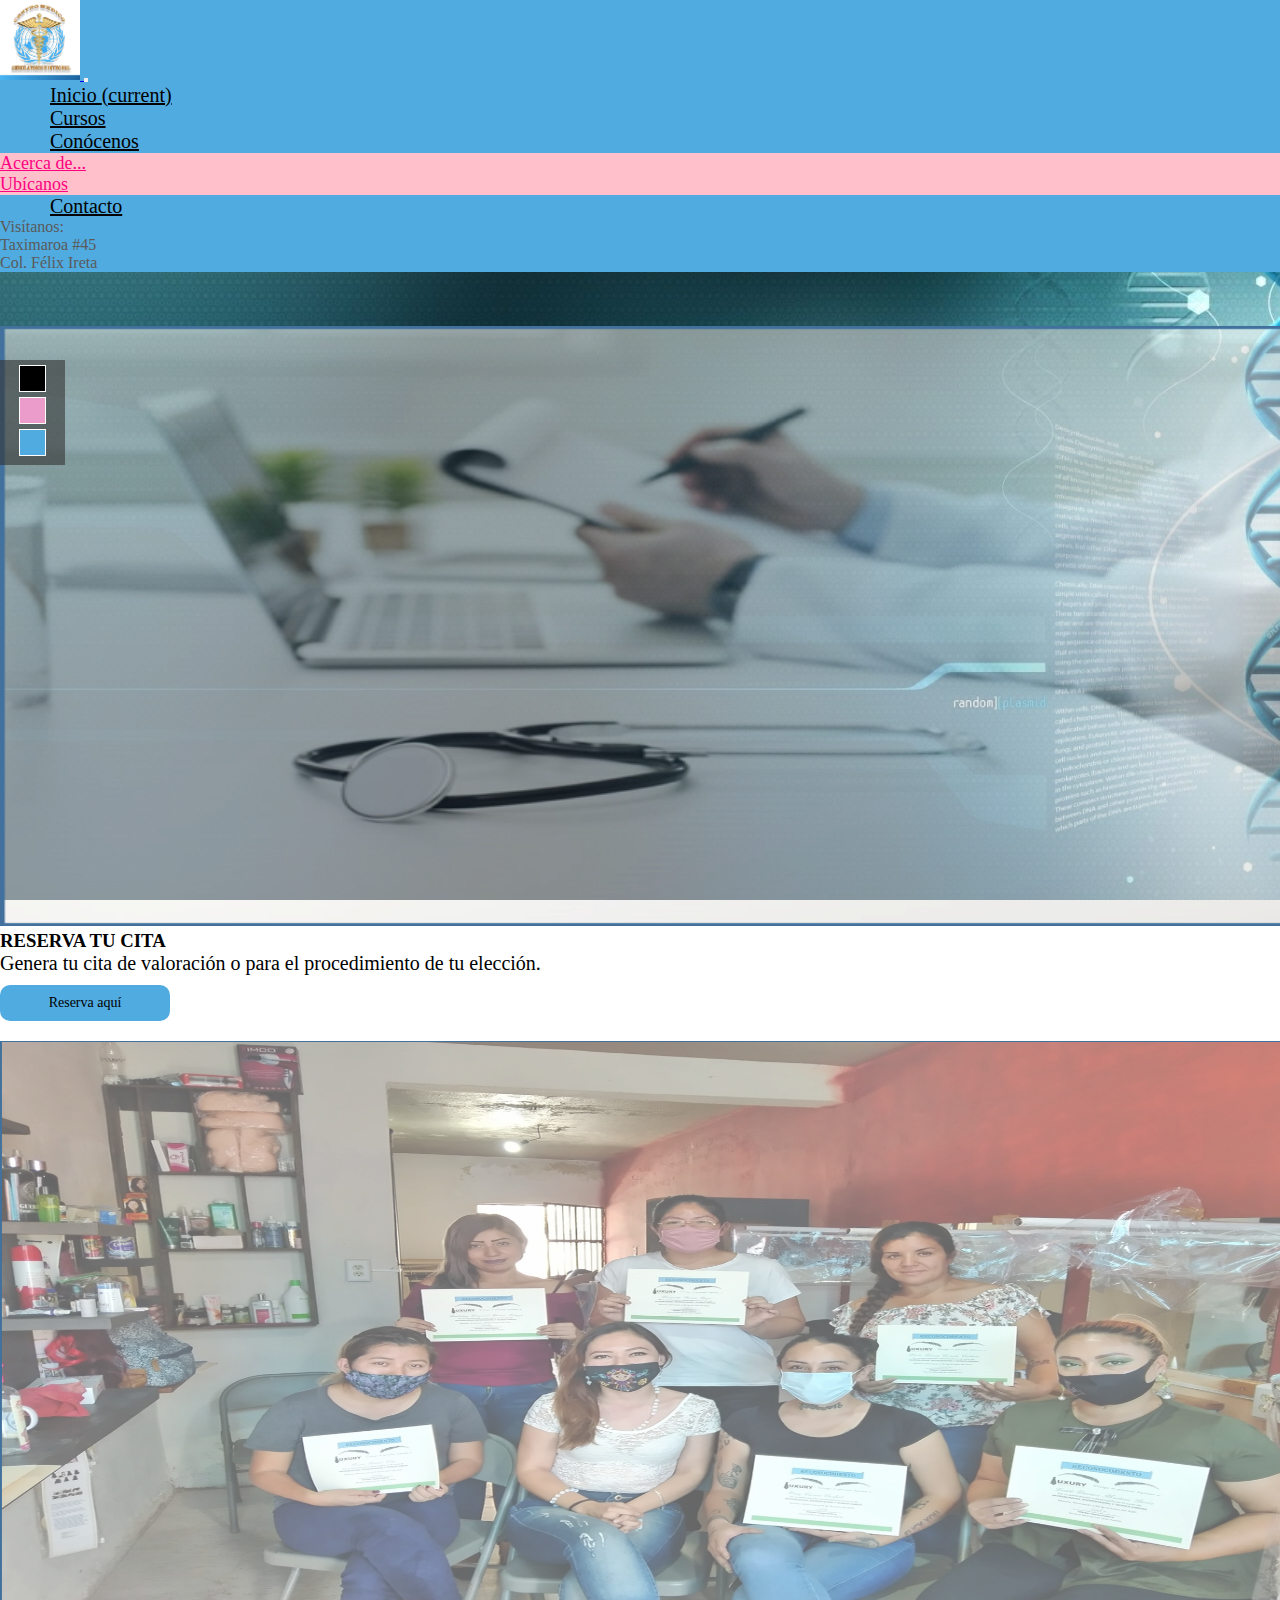
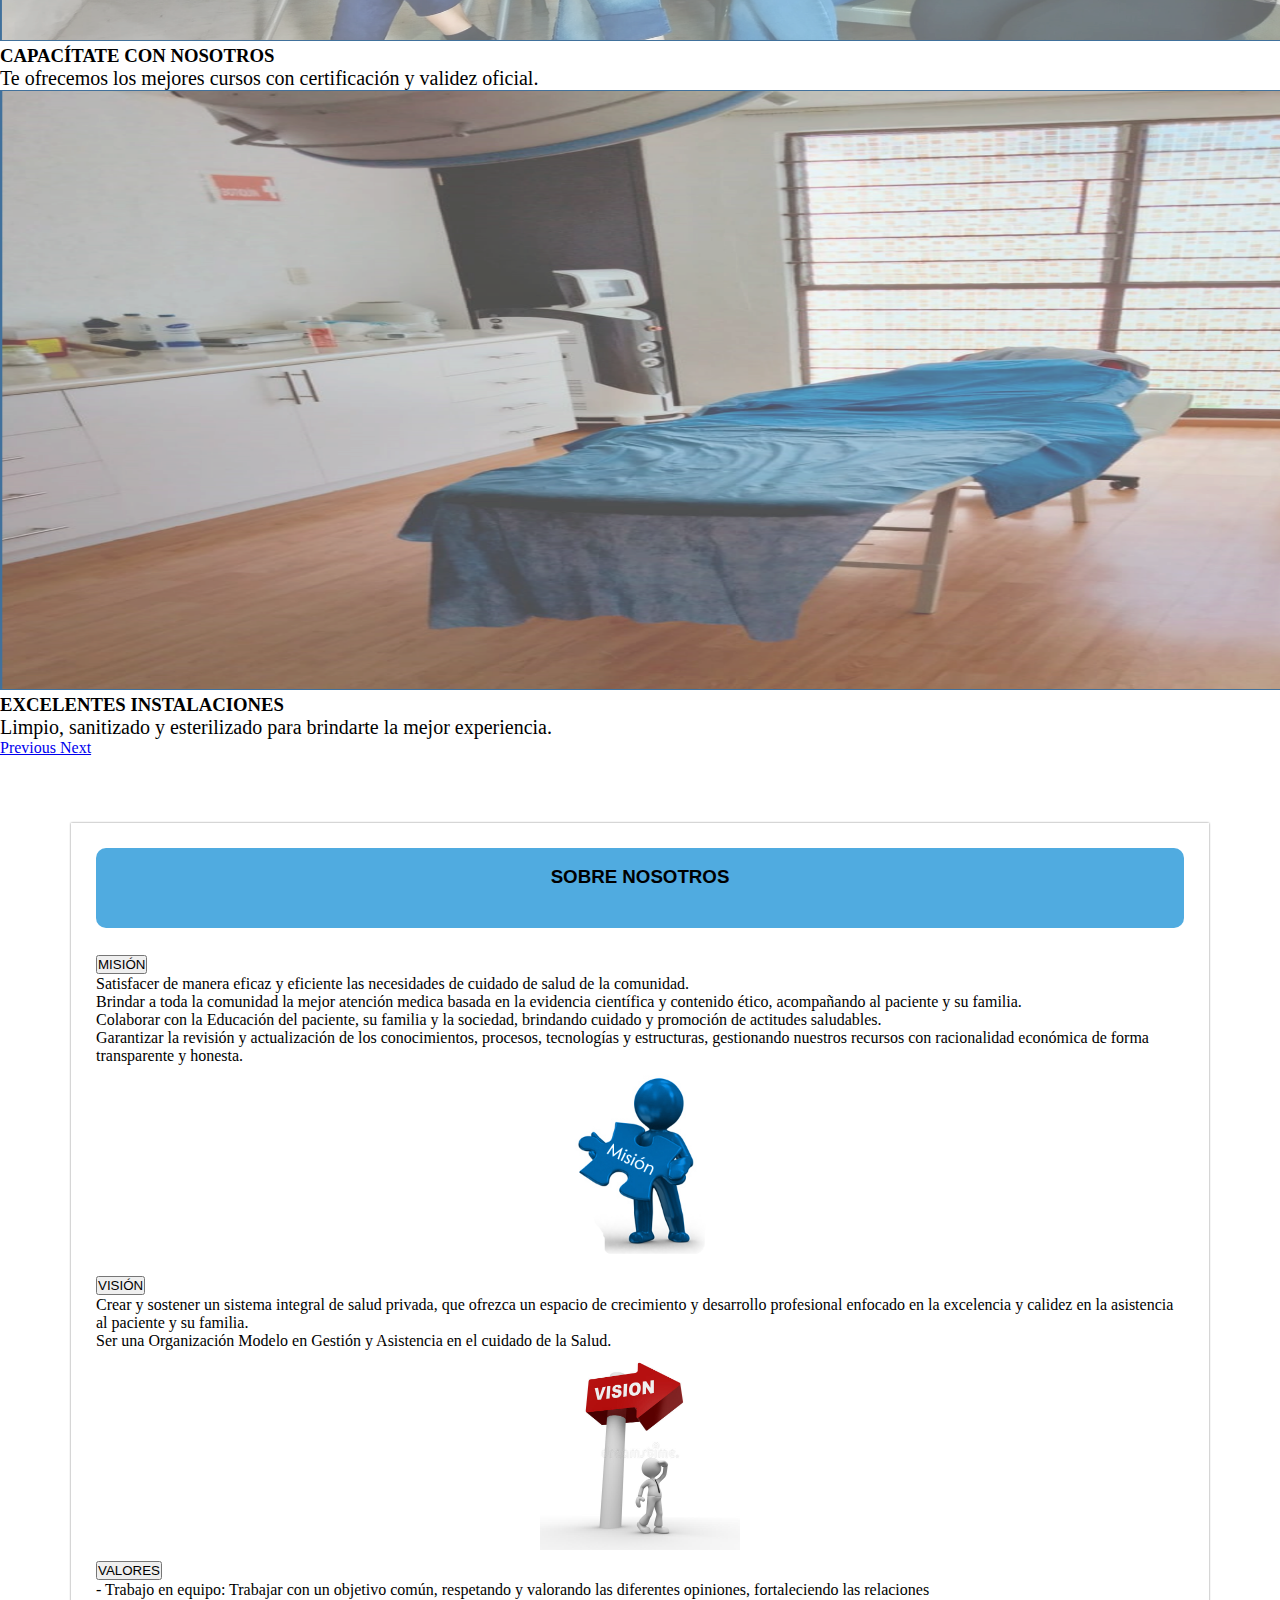
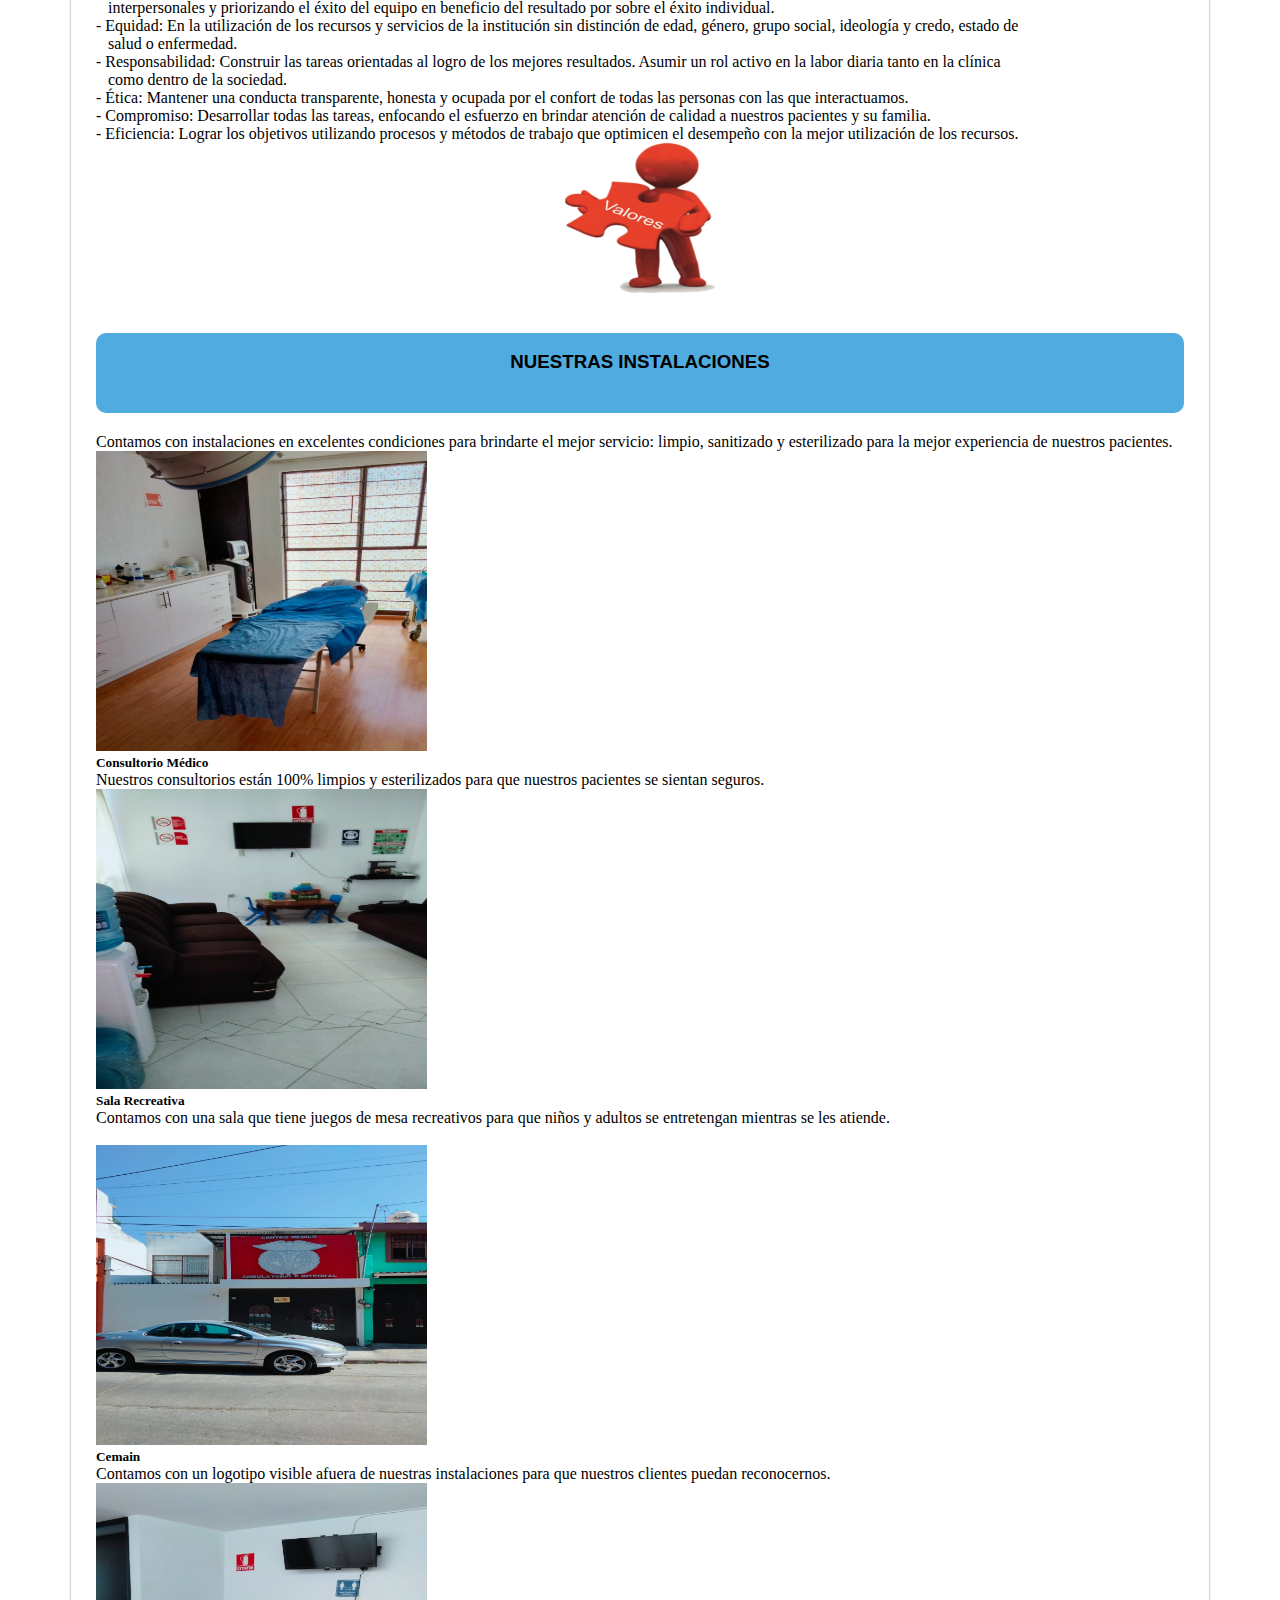
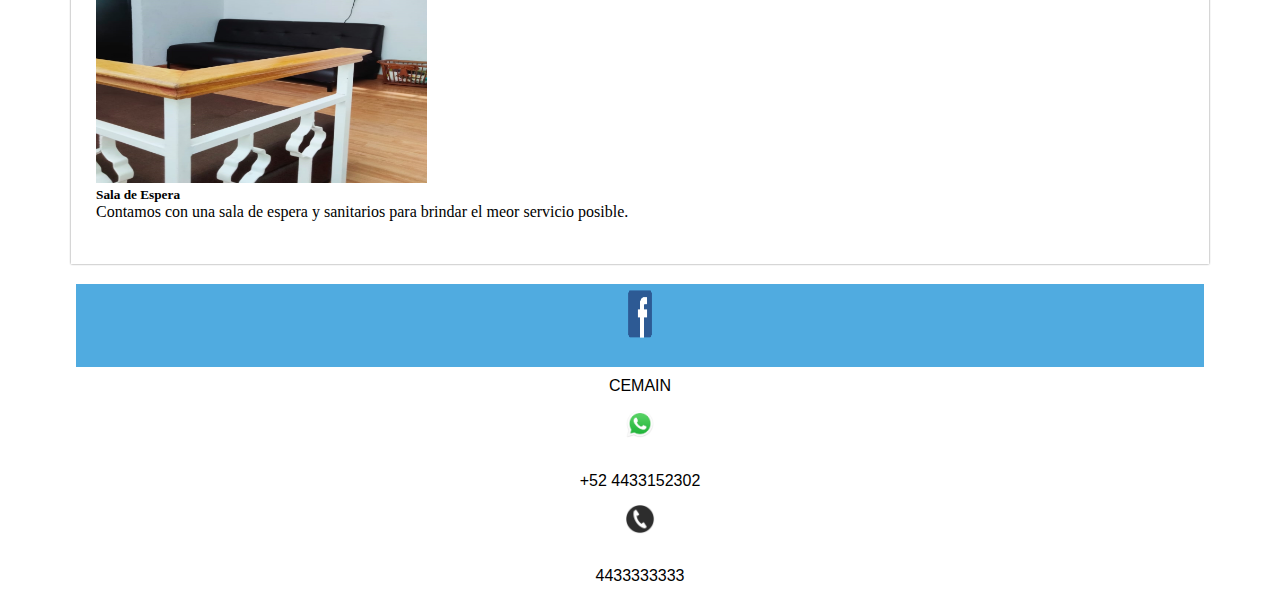
<file: acerca.html>
<!DOCTYPE html>
<html lang="en">

<head>
    <meta charset="UTF-8">
    <meta name="viewport" content="width=device-width, initial-scale=1.0">
    <!--AGREGUÉ-->
    <meta http-equiv="X-UA-Compatible" content="ie=edge">
    <meta name="description" content="Bienvenid@s">
    <meta name="theme-color" content="#000000">
    <meta name="MobileOptimized" content="width">
    <meta name="HandheldFriendly" content="true">
    <meta name="apple-mobile-web-app-capable" content="yes">
    <meta name="apple-mobile-web-app-status-bar-style" content="black-translucent">
    <!--FIN AGREGUÉ-->
    <title>CEMAIN</title>
    <link rel="stylesheet" href="./style.css">
    <link id="theme" rel="stylesheet" href="css/blue.css">
    <link rel="stylesheet" href="https://cdn.jsdelivr.net/bxslider/4.2.12/jquery.bxslider.css">
    <script src="https://ajax.googleapis.com/ajax/libs/jquery/3.1.1/jquery.min.js"></script>
    <script src="https://cdn.jsdelivr.net/bxslider/4.2.12/jquery.bxslider.min.js"></script>
    <!--AGREGUÉ-->
    <link rel="stylesheet" href="https://cdn.jsdelivr.net/npm/bootstrap@4.5.3/dist/css/bootstrap.min.css"
        integrity="sha384-TX8t27EcRE3e/ihU7zmQxVncDAy5uIKz4rEkgIXeMed4M0jlfIDPvg6uqKI2xXr2" crossorigin="anonymous">
    <link rel="shortcut icon" type="image/png" href="./img/logo.png">
    <link rel="apple-touch-icon" href="./logo.png">
    <link rel="apple-touch-startup-image" href="./logo.png">
    <link rel="manifest" href="./manifest.json">
    <link href="https://fonts.googleapis.com/css?family=Raleway:400,700" rel="stylesheet">
    <link href="https://use.fontawesome.com/releases/v5.0.7/css/all.css" rel="stylesheet">
    <!--FIN AGREGUÉ-->
</head>

<body>
    <!-- NAVBAR -->
    <div class="fixed-top" id="nav1">
        <nav class="navbar navbar-expand-md">
            <a class="navbar-brand" href="index.html">
                <img src="img/logo.png" width="80" height="80" class="d-inline-block align-top" alt="Logo CEMAIN">
            </a>
            <button class="navbar-toggler" type="button" data-toggle="collapse" data-target="#navbarSupportedContent"
                aria-controls="navbarSupportedContent" aria-expanded="false" aria-label="Toggle navigation">
                <span class="navbar-toggler-icon"></span>
            </button>
            <div class="collapse navbar-collapse" id="navbarSupportedContent">
                <ul class="navbar-nav m-auto">
                    <li class="nav-item active">
                        <a class="txt-menu" href="index.html">Inicio <span class="sr-only">(current)</span></a>
                    </li>
                    <li class="nav-item active">
                        <a class="txt-menu" href="cursos.html">Cursos</a>
                    </li>
                    <li class="nav-item dropdown active">
                        <a class="txt-menu dropdown-toggle" href="#" id="navbarDropdown" role="button"
                            data-toggle="dropdown" aria-haspopup="true" aria-expanded="false"> Conócenos</a>
                        <div class=" menu-desplegar dropdown-menu" aria-labelledby="navbarDropdown">
                            <a class="txt-menudesp dropdown-item" href="acerca.html">Acerca de...</a>
                            <div class="dropdown-divider"></div>
                            <a class="txt-menudesp dropdown-item" href="ubi.html">Ubícanos</a>
                        </div>
                    </li>
                    <li class="nav-item active">
                        <a class="txt-menu" href="contacto.php">Contacto</a>
                    </li>
                </ul>
                <span class="navbar-text text-center">
                    Visítanos: <br> Taximaroa #45 <br> Col. Félix Ireta
                </span>
            </div>
        </nav>
    </div>
    <!-- NAVBAR FIN -->
    <!-- CAROUSEL (SLIDER)-->
    <div id="carouselExampleCaptions" class="carousel slide" data-ride="carousel">
        <ol class="carousel-indicators">
            <li data-target="#carouselExampleCaptions" data-slide-to="0" class="active"></li>
            <li data-target="#carouselExampleCaptions" data-slide-to="1"></li>
            <li data-target="#carouselExampleCaptions" data-slide-to="2"></li>
        </ol>
        <div class="carousel-inner">
            <div class="carousel-item active">
                <img src="img/rescita.png" width="1400" height="600" alt="Prueba Diagnóstica PCR">
                <div class="carousel-caption d-none d-md-block">
                    <h3 class="txt-carousel">RESERVA TU CITA</h5>
                        <p class="txt-carousel2">Genera tu cita de valoración o para el procedimiento de tu elección.
                        </p>
                        <a href="contacto.php" class="button-more">Reserva aquí</a>
                </div>
            </div>
            <div class="carousel-item">
                <img src="img/curs_car.png" width="1400" height="600" alt="Antígeno de SARS-CoV-2">
                <div class="carousel-caption d-none d-md-block">
                    <h3 class="txt-carousel">CAPACÍTATE CON NOSOTROS</h3>
                    <p class="txt-carousel2">Te ofrecemos los mejores cursos con certificación y validez oficial.
                    </p>
                </div>
            </div>
            <div class="carousel-item">
                <img src="img/inst_carr.png" width="1400" height="600" alt="Anticuerpos SARS-CoV-2">
                <div class="carousel-caption d-none d-md-block">
                    <h3 class="txt-carousel">EXCELENTES INSTALACIONES</h3>
                    <p class="txt-carousel2">Limpio, sanitizado y esterilizado para brindarte la mejor experiencia.
                    </p>
                </div>
            </div>
        </div>
        <a class="carousel-control-prev" href="#carouselExampleCaptions" role="button" data-slide="prev">
            <span class="carousel-control-prev-icon" aria-hidden="true"></span>
            <span class="sr-only">Previous</span>
        </a>
        <a class="carousel-control-next" href="#carouselExampleCaptions" role="button" data-slide="next">
            <span class="carousel-control-next-icon" aria-hidden="true"></span>
            <span class="sr-only">Next</span>
        </a>
    </div>
    <!-- CAROUSEL (SLIDER) FIN -->
    <br><br>
    <!-- RECUADRO COLORES -->
    <div id="selector-theme">
        <div id="to-green"></div>
        <div id="to-red"></div>
        <div id="to-blue"></div>
    </div>
    <!-- RECUADRO COLORES FIN-->
    <!-- Contenido -->
    <section id="global">
        <header>
            <div class="clearfix">
            </div>
            <nav id="menu">
                <br>
                <h3> SOBRE NOSOTROS </h3>
            </nav>
        </header>

        <div class="container">
            <div class="class row">
                <div class="class col-md-12">
                    <div class="accordion" id="accordionExample">
                        <div class="card">
                            <div class="card-header" id="headingOne">
                                <h2 class="mb-0">
                                    <button class="btn btn-link btn-block text-left" type="button"
                                        data-toggle="collapse" data-target="#collapseOne" aria-expanded="true"
                                        aria-controls="collapseOne">
                                        MISIÓN
                                    </button>
                                </h2>
                            </div>
                            <div id="collapseOne" class="collapse show" aria-labelledby="headingOne"
                                data-parent="#accordionExample">
                                <div class="card-body text-justify">
                                    Satisfacer de manera eficaz y eficiente las necesidades de cuidado de salud de
                                    la comunidad.
                                    <br>Brindar a toda la comunidad la mejor atención medica basada en la evidencia
                                    científica y contenido ético, acompañando al paciente y su familia.
                                    <br>Colaborar con la Educación del paciente, su familia y la sociedad, brindando
                                    cuidado y promoción de actitudes saludables.
                                    <br>Garantizar la revisión y actualización de los conocimientos, procesos,
                                    tecnologías y estructuras, gestionando nuestros recursos con racionalidad económica
                                    de forma transparente y honesta.
                                    <br>
                                    <div align="center"><img src="img/mision1.png" height="200" width="200"></div>
                                </div>
                            </div>
                        </div>

                        <div class="card">
                            <div class="card-header" id="headingTwo">
                                <h2 class="mb-0">
                                    <button class="btn btn-link btn-block text-left collapsed" type="button"
                                        data-toggle="collapse" data-target="#collapseTwo" aria-expanded="false"
                                        aria-controls="collapseTwo">
                                        VISIÓN
                                    </button>
                                </h2>
                            </div>
                            <div id="collapseTwo" class="collapse" aria-labelledby="headingTwo"
                                data-parent="#accordionExample">
                                <div class="card-body text-justify">
                                    Crear y sostener un sistema integral de salud privada, que ofrezca un espacio de
                                    crecimiento y desarrollo profesional enfocado en la excelencia y calidez en la
                                    asistencia al paciente y su familia.
                                    <br>Ser una Organización Modelo en Gestión y Asistencia en el cuidado de la Salud.
                                    <br>
                                    <div align="center"><img src="img/vision1.jpg" height="200" width="200"></div>
                                </div>
                            </div>
                        </div>

                        <div class=" card">
                            <div class="card-header" id="headingThree">
                                <h2 class="mb-0">
                                    <button class="btn btn-link btn-block text-left collapsed" type="button"
                                        data-toggle="collapse" data-target="#collapseThree" aria-expanded="false"
                                        aria-controls="collapseTwo">
                                        VALORES
                                    </button>
                                </h2>
                            </div>
                            <div id="collapseThree" class="collapse" aria-labelledby="headingThree"
                                data-parent="#accordionExample">
                                <div class="card-body text-justify">
                                    - Trabajo en equipo: Trabajar con un objetivo común, respetando y valorando las
                                    diferentes opiniones, fortaleciendo las relaciones
                                    <br>&nbsp&nbsp interpersonales y priorizando el
                                    éxito del equipo en beneficio del resultado por sobre el éxito individual.
                                    <br>- Equidad: En la utilización de los recursos y servicios de la institución
                                    sin distinción de edad, género, grupo social, ideología y credo, estado de
                                    <br>&nbsp&nbsp salud o enfermedad.
                                    <br>- Responsabilidad: Construir las tareas orientadas al logro de los mejores
                                    resultados. Asumir un rol activo en la labor diaria tanto en la clínica
                                    <br>&nbsp&nbsp como dentro de la sociedad.
                                    <br>- Ética: Mantener una conducta transparente, honesta y ocupada por el confort de
                                    todas las personas con las que interactuamos.
                                    <br>- Compromiso: Desarrollar todas las tareas, enfocando el esfuerzo en
                                    brindar atención de calidad a nuestros pacientes y su familia.
                                    <br>- Eficiencia: Lograr los objetivos utilizando procesos y métodos de
                                    trabajo que optimicen el desempeño con la mejor utilización de los recursos.
                                    <br>
                                    <div align="center"><img src="img/valores1.png" height="150" width="150"></div>
                                </div>
                            </div>
                        </div>
                    </div>
                </div>
            </div>
        </div>
        <br><br>
        <header>
            <div class="clearfix">
            </div>
            <nav id="menu">
                <br>
                <h3> NUESTRAS INSTALACIONES </h3>
            </nav>
        </header>
        <section class="container my-4">
            <p class=" lead text-center my-4"> Contamos con instalaciones en excelentes condiciones para brindarte el
                mejor servicio: limpio, sanitizado y esterilizado para la mejor experiencia de nuestros pacientes.</p>
            <!-- CARDS (Sigue siendo dentro de Seccion 1) -->
            <div class="row">
                <div class="col-md-6">
                    <div class="card">
                        <img src="img/inst_1.jpeg" class="card-img-top" alt="Fototerapia" height="300">
                        <div class="card-body">
                            <h5 class="card-title">Consultorio Médico</h5>
                            <p class="card-text text-justify">Nuestros consultorios están 100% limpios y esterilizados
                                para que nuestros pacientes se sientan seguros.</p>
                        </div>
                    </div>
                </div>

                <div class="col-md-6">
                    <div class="card">
                        <img src="img/inst_2.jpeg" class="card-img-top" alt="Pestañas" height="300">
                        <div class="card-body">
                            <h5 class="card-title">Sala Recreativa</h5>
                            <p class="card-text text-justify"> Contamos con una sala que tiene juegos de mesa
                                recreativos para que niños y adultos se entretengan mientras se les atiende.</p>
                        </div>
                    </div>
                </div>
            </div>
            <br>
            <!-- CARDS FIN -->
            <!-- CARDS 2 -->
            <div class="row">
                <div class="col-md-6">
                    <div class="card">
                        <img src="img/inst_3.jpeg" class="card-img-top" alt="Lipopapada" height="300">
                        <div class="card-body">
                            <h5 class="card-title">Cemain</h5>
                            <p class="card-text text-justify">Contamos con un logotipo visible afuera de nuestras
                                instalaciones para que nuestros clientes puedan reconocernos.</p>
                        </div>
                    </div>
                </div>

                <div class="col-md-6">
                    <div class="card">
                        <img src="img/inst_4.jpeg" class="card-img-top" alt="Rinoplastía" height="300">
                        <div class="card-body">
                            <h5 class="card-title">Sala de Espera</h5>
                            <p class="card-text text-justify">Contamos con una sala de espera y sanitarios para brindar
                                el meor servicio posible.</p>
                        </div>
                    </div>
                </div>
            </div>
            <br>
            <!-- CARDS FIN -->
        </section>
        <!-- SECCION 1 FIN -->
    </section>

    <footer>
        <div class="row">
            <div class="col-md-4 mt-0">
                <img src="img\face.png" class="img-fluid rounded" width="60" height="60" alt="Facebook">
                <p class="mt-0">CEMAIN</p>
            </div>
            <div class="col-md-4 mt-0">
                <img src="img\whats.png" class="img-fluid rounded" width="30" height="30" alt="Whatsapp">
                <p class="mt-0">+52 4433152302</p>
            </div>
            <div class="col-md-4 mt-0">
                <img src="img\tel.png" class="img-fluid rounded" width="30" height="30" alt="Teléfono">
                <p class="mt-0">4433333333</p>
            </div>
        </div>
    </footer>

    <script type="text/javascript" src="js/main.js"></script>
    <!--AGREGUÉ-->
    <script src="https://code.jquery.com/jquery-3.5.1.slim.min.js"
        integrity="sha384-DfXdz2htPH0lsSSs5nCTpuj/zy4C+OGpamoFVy38MVBnE+IbbVYUew+OrCXaRkfj"
        crossorigin="anonymous"></script>
    <script src="https://cdn.jsdelivr.net/npm/bootstrap@4.5.3/dist/js/bootstrap.bundle.min.js"
        integrity="sha384-ho+j7jyWK8fNQe+A12Hb8AhRq26LrZ/JpcUGGOn+Y7RsweNrtN/tE3MoK7ZeZDyx"
        crossorigin="anonymous"></script>
    <script src="./script.js"></script>
    <!--FIN AGREGUÉ-->
</body>

</html>
</file>
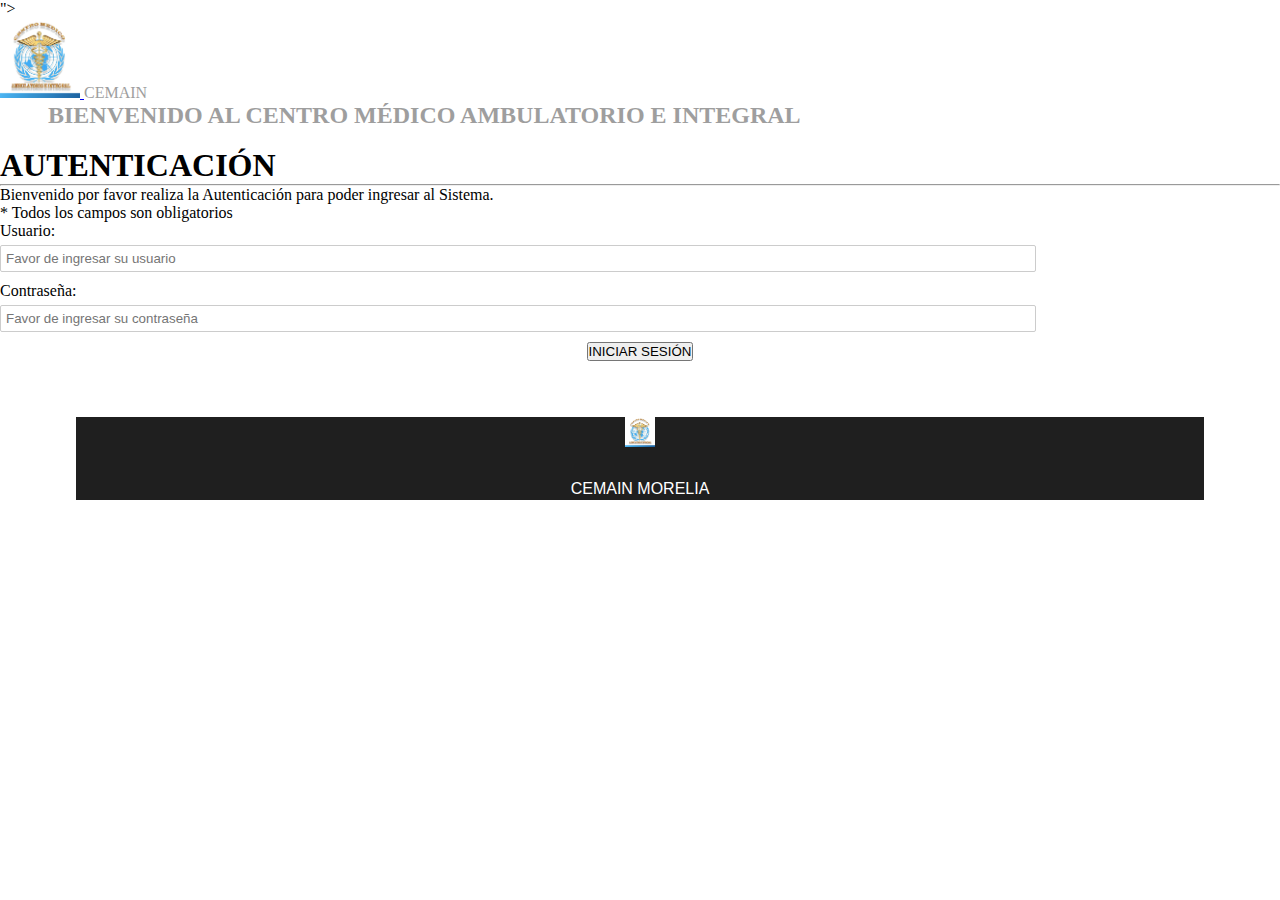
<file: admin.html>
<!DOCTYPE html>
<html lang="es">

<head>
    <!-- Required meta tags -->
    <meta charset="UTF-8">
    <meta name="viewport" content="width=device-width, initial-scale=1, shrink-to-fit=no">
    <!-- Bootstrap CSS -->
    <link rel="stylesheet" href="https://cdn.jsdelivr.net/npm/bootstrap@4.5.3/dist/css/bootstrap.min.css"
        integrity="sha384-TX8t27EcRE3e/ihU7zmQxVncDAy5uIKz4rEkgIXeMed4M0jlfIDPvg6uqKI2xXr2" crossorigin="anonymous">
    <link rel="stylesheet" href="https://cdn.jsdelivr.net/bxslider/4.2.12/jquery.bxslider.css">
    <script src="https://ajax.googleapis.com/ajax/libs/jquery/3.1.1/jquery.min.js"></script>
    <script src="https://cdn.jsdelivr.net/bxslider/4.2.12/jquery.bxslider.min.js"></script>
    <title>Inicio Sesión</title>
    <link rel="stylesheet" href="./style.css">">
</head>

<body>
    <!-- NAVBAR -->
    <div class="fixed-top bg-dark">
        <nav class="navbar navbar-expand-md">
            <a class="navbar-brand" href="index.html">
                <img src="img/logo.png" width="80" height="80" class="d-inline-block align-top" alt="Logo CEMAIN">
            </a>
            <span class="navbar-text text-info ml-0">CEMAIN</span>
            <h2 class="navbar-text text-white text-center ml-5">
                &nbsp &nbsp &nbsp &nbsp BIENVENIDO AL CENTRO MÉDICO AMBULATORIO E INTEGRAL</h2>
        </nav>
    </div>
    <br>
    <!-- NAVBAR FIN -->
    <section class="container mt-5 py-5 my-4">
        <div class="container ">
            <div class="row">
                <div class="col-md-12 mt-5 bg-dark item-center">
                    <h1 class="text-info text-center">AUTENTICACIÓN</h1>
                    <hr class="bg-info">
                    <p class="pb-0 mb-0 text-justify text-info text-center">Bienvenido por favor realiza la
                        Autenticación para poder ingresar al Sistema.</p>
                    <p class="text-danger small mt-0 pt-0 text-white text-center">* Todos los campos son obligatorios
                    </p>

                    <form action="validar.php" method="POST">
                        <div class="row form-group text-center">
                            <label for="usuario" class="col-form-label col-md-3 ml-5 text-info"> Usuario: </label>
                            <div class="col-md-7">
                                <input type="text" placeholder="Favor de ingresar su usuario" name="usuario"
                                    id="usuario" class="form-control" required>
                            </div>
                        </div>
                        <div class="row form-group text-center">
                            <label for="password" class="col-form-label col-md-3 ml-5 text-info"> Contraseña: </label>
                            <div class="col-md-7">
                                <input type="password" placeholder="Favor de ingresar su contraseña" name="password"
                                    id="password" class="form-control" required>
                            </div>
                        </div>
                        <div style="text-align: center;">
                            <button type="submit" class="btn btn-info">INICIAR SESIÓN</button>
                        </div>
                        <br><br>
                    </form>
                </div>
            </div>
        </div>
    </section>

    <!-- FOOTER -->
    <footer class=" text-white text-center bg-dark">
        <div class="row">
            <div class="col-md-12 mt-0">
                <img src="img\logo.png" class="img-fluid rounded" width="30" height="30" alt="Facebook">
                <p class="mt-0">CEMAIN MORELIA</p>
            </div>
        </div>
    </footer>
    <!-- FOOTER FIN -->

    <script type="text/javascript" src="js/main.js"></script>

</body>

</html>
</file>
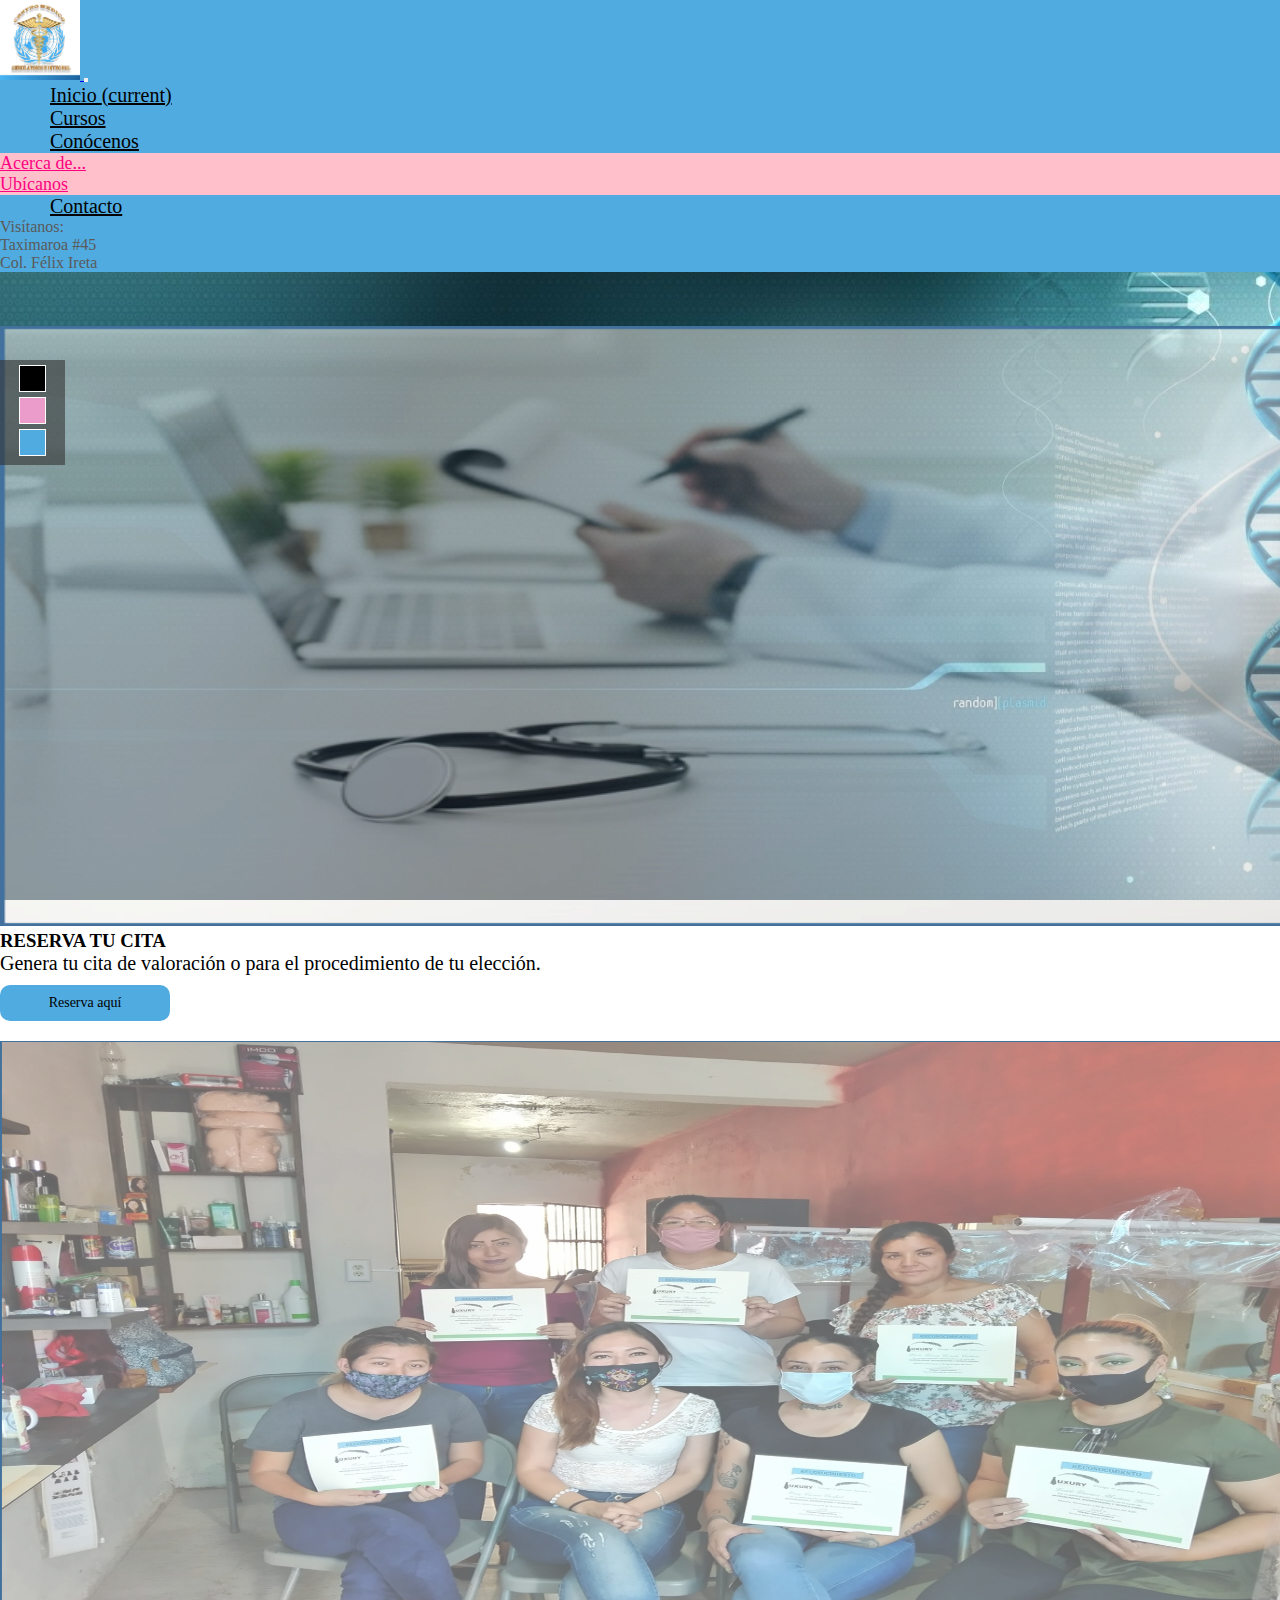
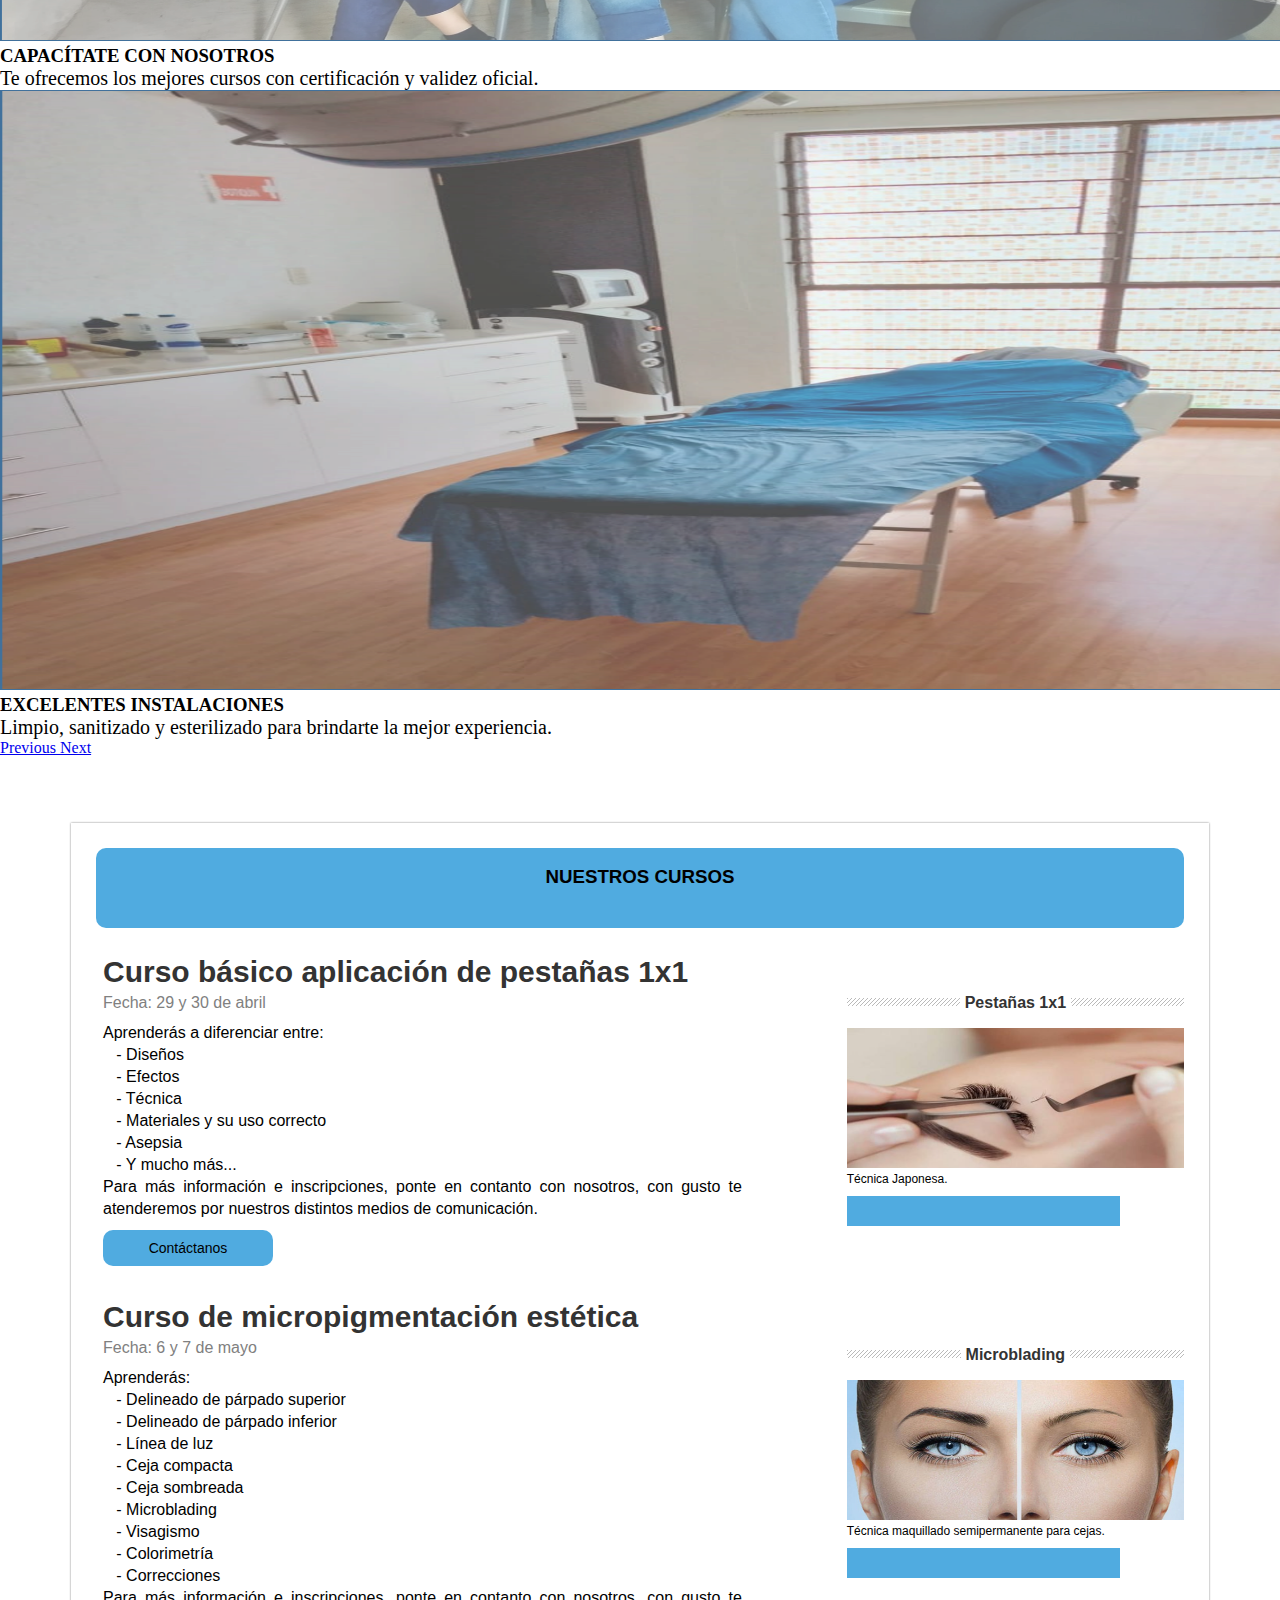
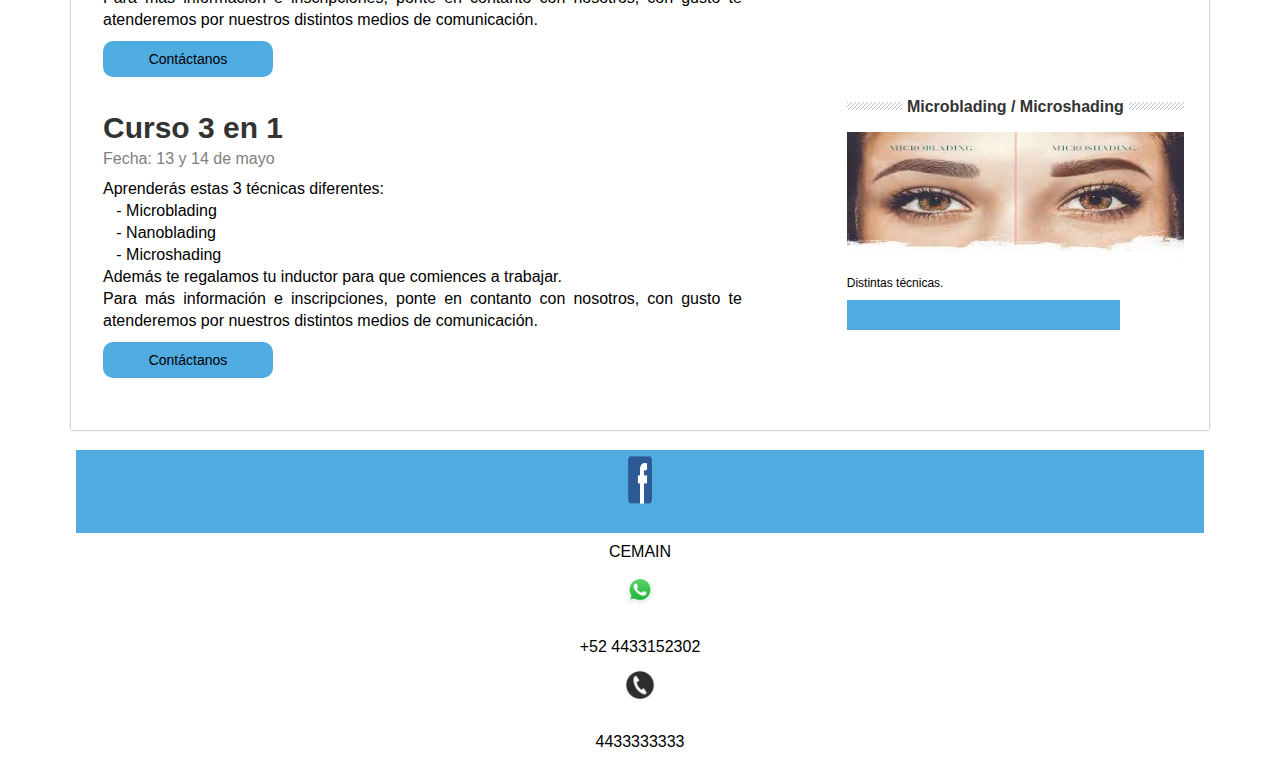
<file: cursos.html>
<!DOCTYPE html>
<html lang="en">

<head>
    <meta charset="UTF-8">
    <meta name="viewport" content="width=device-width, initial-scale=1.0">
    <!--AGREGUÉ-->
    <meta http-equiv="X-UA-Compatible" content="ie=edge">
    <meta name="description" content="Bienvenid@s">
    <meta name="theme-color" content="#000000">
    <meta name="MobileOptimized" content="width">
    <meta name="HandheldFriendly" content="true">
    <meta name="apple-mobile-web-app-capable" content="yes">
    <meta name="apple-mobile-web-app-status-bar-style" content="black-translucent">
    <!--FIN AGREGUÉ-->
    <title>CEMAIN</title>
    <link rel="stylesheet" href="./style.css">
    <link id="theme" rel="stylesheet" href="css/blue.css">
    <link rel="stylesheet" href="https://cdn.jsdelivr.net/bxslider/4.2.12/jquery.bxslider.css">
    <script src="https://ajax.googleapis.com/ajax/libs/jquery/3.1.1/jquery.min.js"></script>
    <script src="https://cdn.jsdelivr.net/bxslider/4.2.12/jquery.bxslider.min.js"></script>
    <!--AGREGUÉ-->
    <link rel="stylesheet" href="https://cdn.jsdelivr.net/npm/bootstrap@4.5.3/dist/css/bootstrap.min.css"
        integrity="sha384-TX8t27EcRE3e/ihU7zmQxVncDAy5uIKz4rEkgIXeMed4M0jlfIDPvg6uqKI2xXr2" crossorigin="anonymous">
    <link rel="shortcut icon" type="image/png" href="./img/logo.png">
    <link rel="apple-touch-icon" href="./logo.png">
    <link rel="apple-touch-startup-image" href="./logo.png">
    <link rel="manifest" href="./manifest.json">
    <link href="https://fonts.googleapis.com/css?family=Raleway:400,700" rel="stylesheet">
    <link href="https://use.fontawesome.com/releases/v5.0.7/css/all.css" rel="stylesheet">
    <!--FIN AGREGUÉ-->
</head>

<body>
    <!-- NAVBAR -->
    <div class="fixed-top" id="nav1">
        <nav class="navbar navbar-expand-md">
            <a class="navbar-brand" href="index.html">
                <img src="img/logo.png" width="80" height="80" class="d-inline-block align-top" alt="Logo CEMAIN">
            </a>
            <button class="navbar-toggler" type="button" data-toggle="collapse" data-target="#navbarSupportedContent"
                aria-controls="navbarSupportedContent" aria-expanded="false" aria-label="Toggle navigation">
                <span class="navbar-toggler-icon"></span>
            </button>
            <div class="collapse navbar-collapse" id="navbarSupportedContent">
                <ul class="navbar-nav m-auto">
                    <li class="nav-item active">
                        <a class="txt-menu" href="index.html">Inicio <span class="sr-only">(current)</span></a>
                    </li>
                    <li class="nav-item active">
                        <a class="txt-menu" href="cursos.html">Cursos</a>
                    </li>
                    <li class="nav-item dropdown active">
                        <a class="txt-menu dropdown-toggle" href="#" id="navbarDropdown" role="button"
                            data-toggle="dropdown" aria-haspopup="true" aria-expanded="false"> Conócenos</a>
                        <div class=" menu-desplegar dropdown-menu" aria-labelledby="navbarDropdown">
                            <a class="txt-menudesp dropdown-item" href="acerca.html">Acerca de...</a>
                            <div class="dropdown-divider"></div>
                            <a class="txt-menudesp dropdown-item" href="ubi.html">Ubícanos</a>
                        </div>
                    </li>
                    <li class="nav-item active">
                        <a class="txt-menu" href="contacto.php">Contacto</a>
                    </li>
                </ul>
                <span class="navbar-text text-center">
                    Visítanos: <br> Taximaroa #45 <br> Col. Félix Ireta
                </span>
            </div>
        </nav>
    </div>
    <!-- NAVBAR FIN -->
    <!-- CAROUSEL (SLIDER)-->
    <div id="carouselExampleCaptions" class="carousel slide" data-ride="carousel">
        <ol class="carousel-indicators">
            <li data-target="#carouselExampleCaptions" data-slide-to="0" class="active"></li>
            <li data-target="#carouselExampleCaptions" data-slide-to="1"></li>
            <li data-target="#carouselExampleCaptions" data-slide-to="2"></li>
        </ol>
        <div class="carousel-inner">
            <div class="carousel-item active">
                <img src="img/rescita.png" width="1400" height="600" alt="Prueba Diagnóstica PCR">
                <div class="carousel-caption d-none d-md-block">
                    <h3 class="txt-carousel">RESERVA TU CITA</h5>
                        <p class="txt-carousel2">Genera tu cita de valoración o para el procedimiento de tu elección.
                        </p>
                        <a href="contacto.php" class="button-more">Reserva aquí</a>
                </div>
            </div>
            <div class="carousel-item">
                <img src="img/curs_car.png" width="1400" height="600" alt="Antígeno de SARS-CoV-2">
                <div class="carousel-caption d-none d-md-block">
                    <h3 class="txt-carousel">CAPACÍTATE CON NOSOTROS</h3>
                    <p class="txt-carousel2">Te ofrecemos los mejores cursos con certificación y validez oficial.
                    </p>
                </div>
            </div>
            <div class="carousel-item">
                <img src="img/inst_carr.png" width="1400" height="600" alt="Anticuerpos SARS-CoV-2">
                <div class="carousel-caption d-none d-md-block">
                    <h3 class="txt-carousel">EXCELENTES INSTALACIONES</h3>
                    <p class="txt-carousel2">Limpio, sanitizado y esterilizado para brindarte la mejor experiencia.
                    </p>
                </div>
            </div>
        </div>
        <a class="carousel-control-prev" href="#carouselExampleCaptions" role="button" data-slide="prev">
            <span class="carousel-control-prev-icon" aria-hidden="true"></span>
            <span class="sr-only">Previous</span>
        </a>
        <a class="carousel-control-next" href="#carouselExampleCaptions" role="button" data-slide="next">
            <span class="carousel-control-next-icon" aria-hidden="true"></span>
            <span class="sr-only">Next</span>
        </a>
    </div>
    <!-- CAROUSEL (SLIDER) FIN -->
    <br><br>
    <!-- RECUADRO COLORES -->
    <div id="selector-theme">
        <div id="to-green"></div>
        <div id="to-red"></div>
        <div id="to-blue"></div>
    </div>
    <!-- RECUADRO COLORES FIN-->
    <!-- Contenido -->
    <section id="global">
        <header>
            <div class="clearfix">
            </div>
            <nav id="menu">
                <br>
                <h3> NUESTROS CURSOS </h3>
            </nav>
        </header>
        <section id="contenido">
            <div id="posts">
                <article class="post">
                    <h2>Curso básico aplicación de pestañas 1x1</h2>
                    <span class="date">Fecha: 29 y 30 de abril </span>
                    <p>Aprenderás a diferenciar entre:
                        <br> &nbsp;&nbsp; - Diseños
                        <br> &nbsp;&nbsp; - Efectos
                        <br> &nbsp;&nbsp; - Técnica
                        <br> &nbsp;&nbsp; - Materiales y su uso correcto
                        <br> &nbsp;&nbsp; - Asepsia
                        <br> &nbsp;&nbsp; - Y mucho más...
                        <br> Para más información e inscripciones, ponte en contanto con nosotros, con gusto te
                        atenderemos por nuestros distintos medios de comunicación.
                    </p>
                    <a href="contacto.php" class="button-more">Contáctanos</a>
                </article>

                <article class="post">
                    <h2>Curso de micropigmentación estética</h2>
                    <span class="date">Fecha: 6 y 7 de mayo</span>
                    <p>Aprenderás:
                        <br> &nbsp;&nbsp; - Delineado de párpado superior
                        <br> &nbsp;&nbsp; - Delineado de párpado inferior
                        <br> &nbsp;&nbsp; - Línea de luz
                        <br> &nbsp;&nbsp; - Ceja compacta
                        <br> &nbsp;&nbsp; - Ceja sombreada
                        <br> &nbsp;&nbsp; - Microblading
                        <br> &nbsp;&nbsp; - Visagismo
                        <br> &nbsp;&nbsp; - Colorimetría
                        <br> &nbsp;&nbsp; - Correcciones
                        <br> Para más información e inscripciones, ponte en contanto con nosotros, con gusto te
                        atenderemos por nuestros distintos medios de comunicación.
                    </p>
                    <a href="contacto.php" class="button-more">Contáctanos</a>
                </article>

                <article class="post">
                    <h2>Curso 3 en 1</h2>
                    <span class="date">Fecha: 13 y 14 de mayo</span>
                    <p>Aprenderás estas 3 técnicas diferentes:
                        <br> &nbsp;&nbsp; - Microblading
                        <br> &nbsp;&nbsp; - Nanoblading
                        <br> &nbsp;&nbsp; - Microshading
                        <br> Además te regalamos tu inductor para que comiences a trabajar.
                        <br> Para más información e inscripciones, ponte en contanto con nosotros, con gusto te
                        atenderemos por nuestros distintos medios de comunicación.
                    </p>
                    <a href="contacto.php" class="button-more">Contáctanos</a>
                </article>
            </div>

            <aside id="sidebar">
                <div id="about">
                    <h4> <span>Pestañas 1x1</h4></span>
                    <img src="img/pest.PNG" alt="" height="140">
                    <p>Técnica Japonesa.</p>
                </div>
                <div id="login" class="dom"></div>

                <div id="about">
                    <br><br><br>
                    <h4> <span>Microblading</h4></span>
                    <img src="img/microb.jpg" alt="" height="140">
                    <p>Técnica maquillado semipermanente para cejas.</p>
                </div>

                <div id="login" class="dom"></div>
                <div id="about">
                    <br><br><br>
                    <h4> <span>Microblading / Microshading</h4></span>
                    <img src="img/micro.jpg" alt="" height="140">
                    <p>Distintas técnicas.</p>
                </div>

                <div id="login" class="dom"></div>
            </aside>

            <div class="clearfix"></div>
        </section>
    </section>

    <footer>
        <div class="row">
            <div class="col-md-4 mt-0">
                <img src="img\face.png" class="img-fluid rounded" width="60" height="60" alt="Facebook">
                <p class="mt-0">CEMAIN</p>
            </div>
            <div class="col-md-4 mt-0">
                <img src="img\whats.png" class="img-fluid rounded" width="30" height="30" alt="Whatsapp">
                <p class="mt-0">+52 4433152302</p>
            </div>
            <div class="col-md-4 mt-0">
                <img src="img\tel.png" class="img-fluid rounded" width="30" height="30" alt="Teléfono">
                <p class="mt-0">4433333333</p>
            </div>
        </div>
    </footer>

    <script type="text/javascript" src="js/main.js"></script>
    <!--AGREGUÉ-->
    <script src="https://code.jquery.com/jquery-3.5.1.slim.min.js"
        integrity="sha384-DfXdz2htPH0lsSSs5nCTpuj/zy4C+OGpamoFVy38MVBnE+IbbVYUew+OrCXaRkfj"
        crossorigin="anonymous"></script>
    <script src="https://cdn.jsdelivr.net/npm/bootstrap@4.5.3/dist/js/bootstrap.bundle.min.js"
        integrity="sha384-ho+j7jyWK8fNQe+A12Hb8AhRq26LrZ/JpcUGGOn+Y7RsweNrtN/tE3MoK7ZeZDyx"
        crossorigin="anonymous"></script>
    <script src="./script.js"></script>
    <!--FIN AGREGUÉ-->
</body>

</html>
</file>
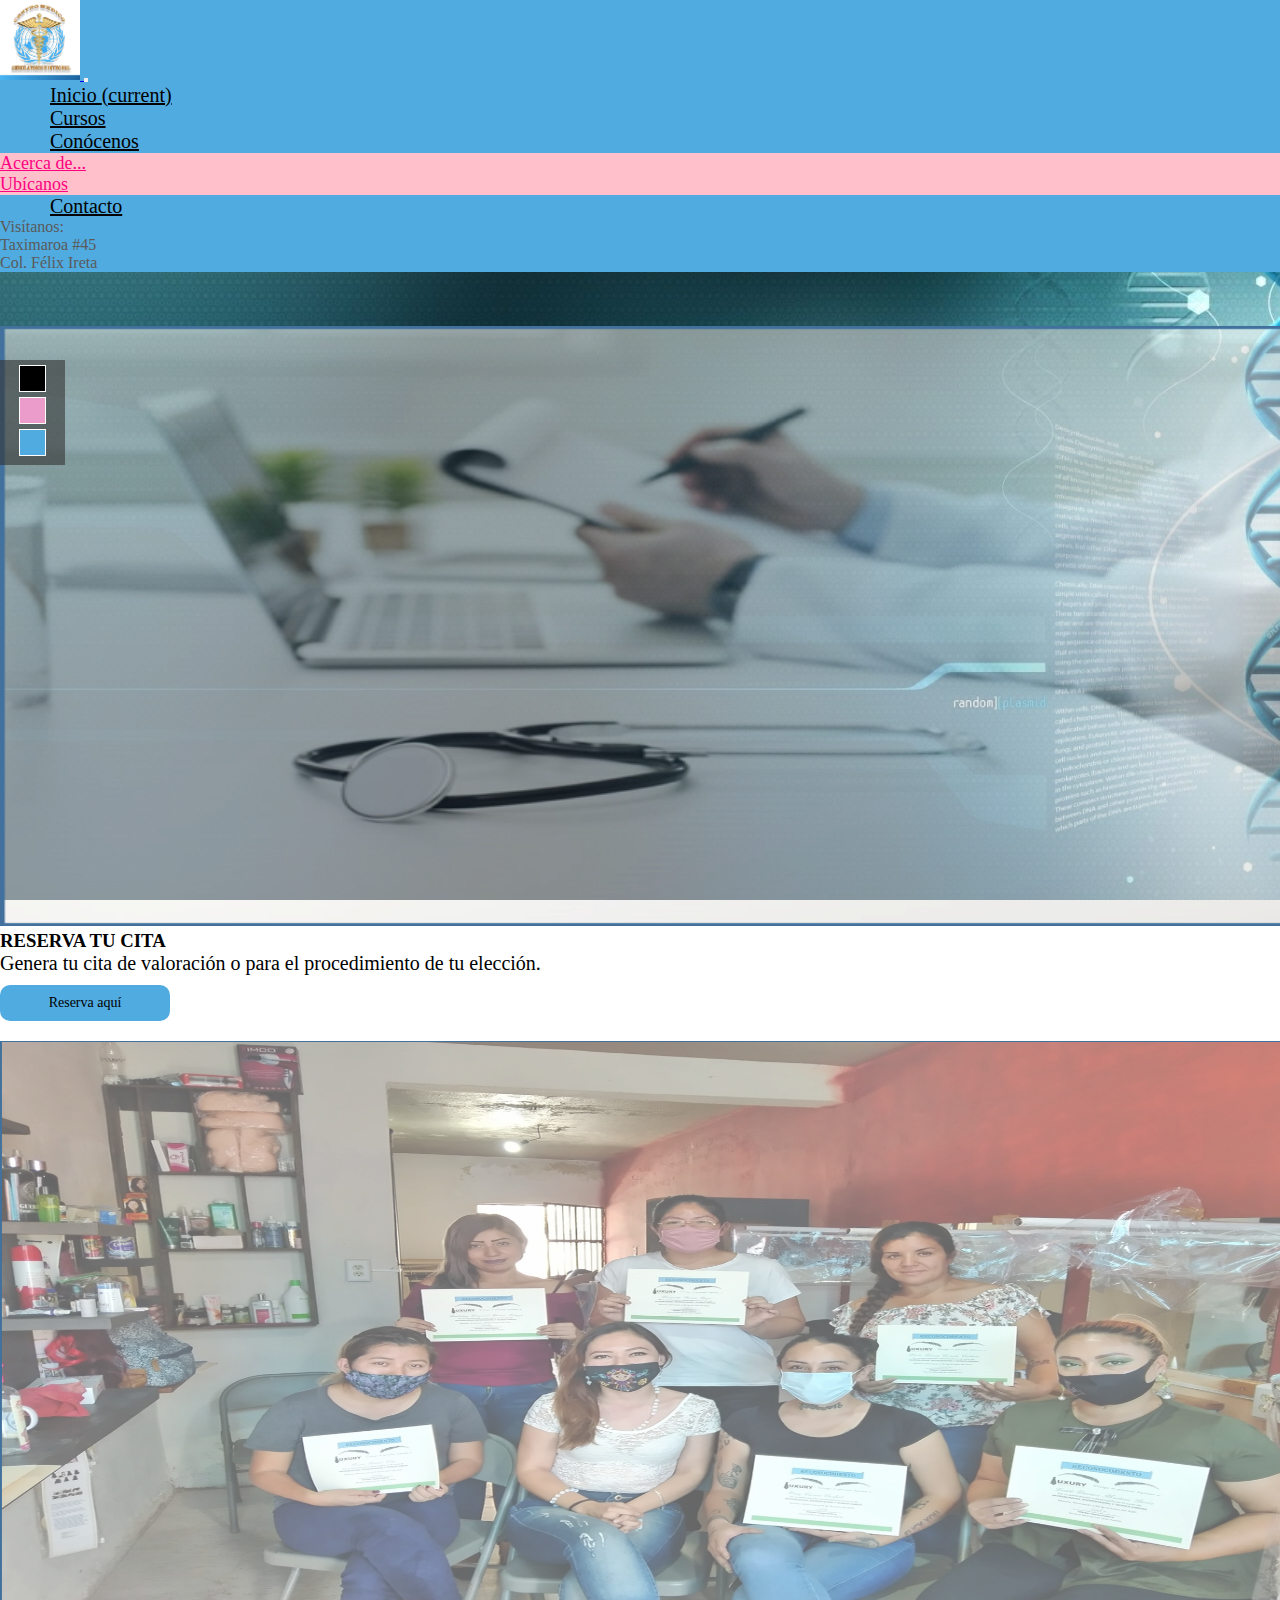
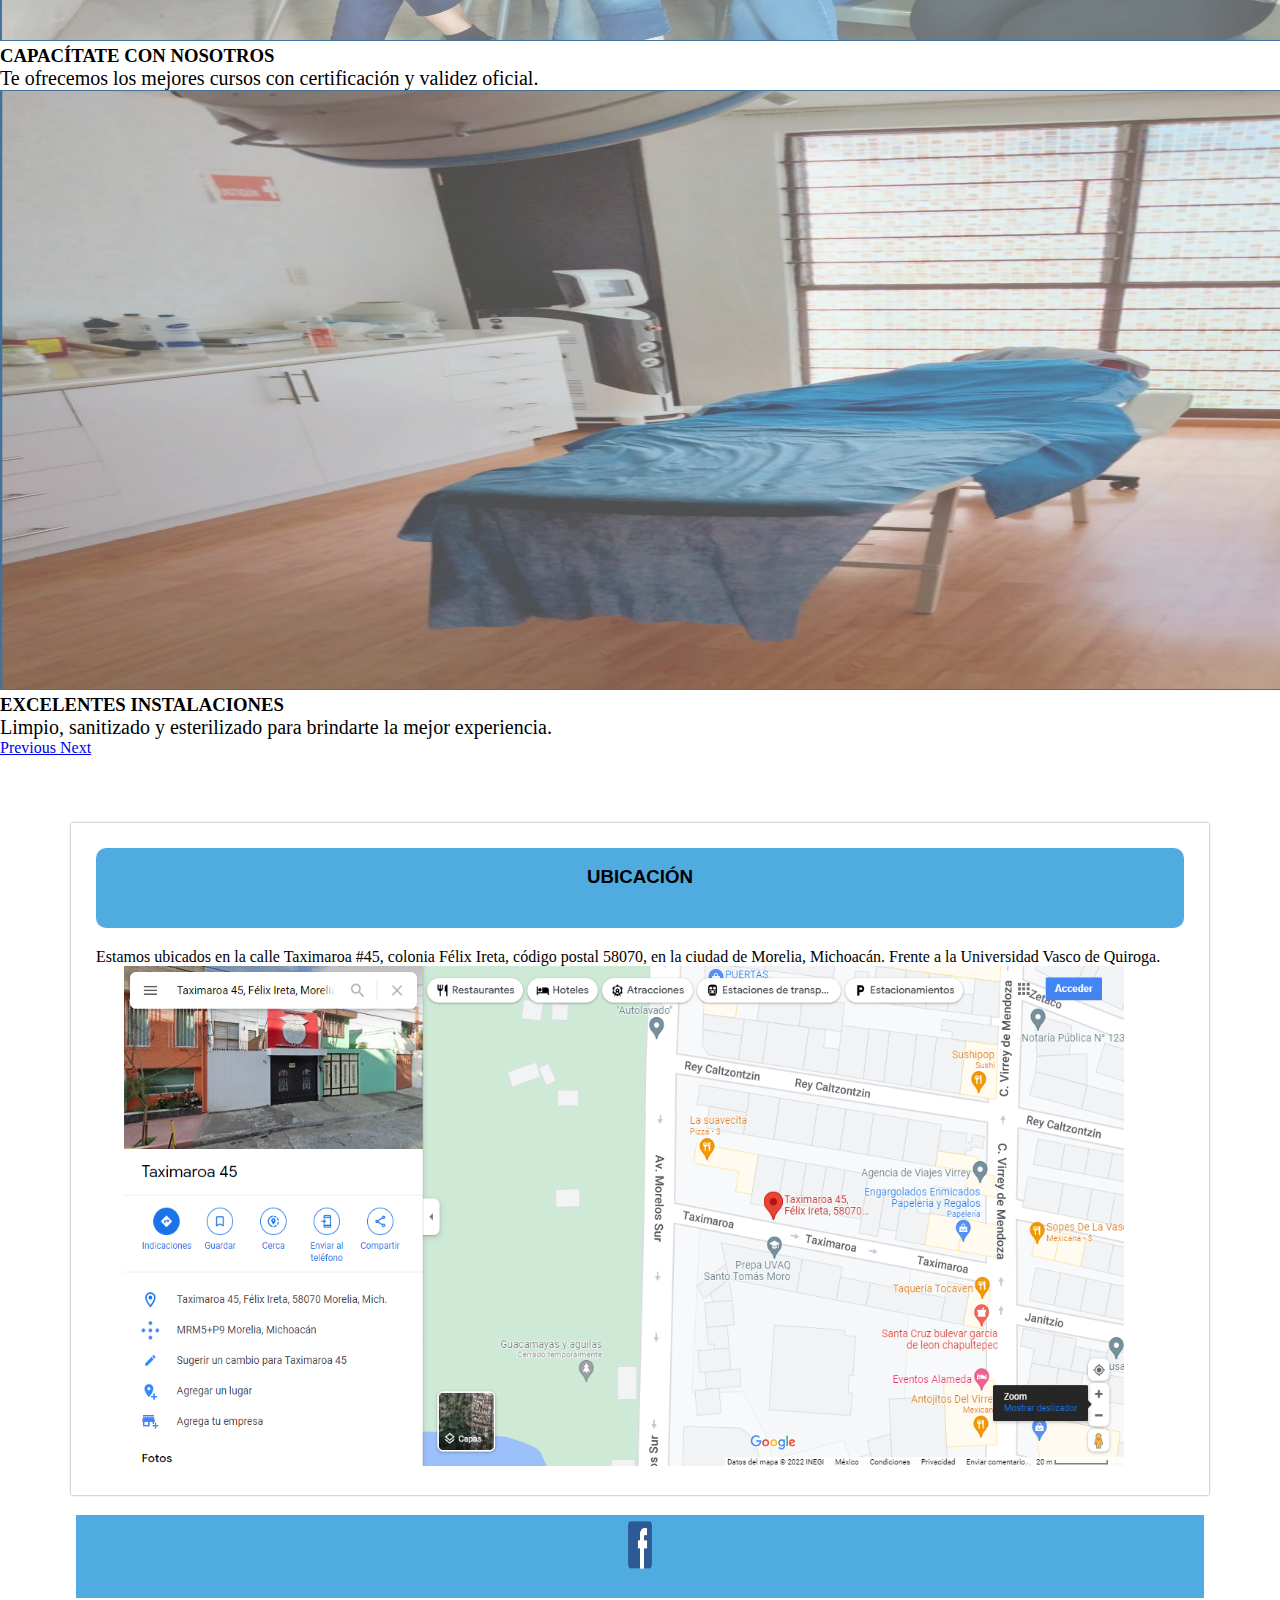
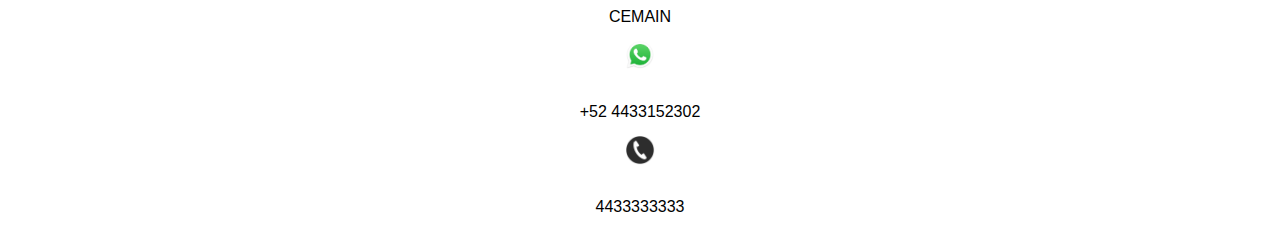
<file: ubi.html>
<!DOCTYPE html>
<html lang="en">

<head>
    <meta charset="UTF-8">
    <meta name="viewport" content="width=device-width, initial-scale=1.0">
    <!--AGREGUÉ-->
    <meta http-equiv="X-UA-Compatible" content="ie=edge">
    <meta name="description" content="Bienvenid@s">
    <meta name="theme-color" content="#000000">
    <meta name="MobileOptimized" content="width">
    <meta name="HandheldFriendly" content="true">
    <meta name="apple-mobile-web-app-capable" content="yes">
    <meta name="apple-mobile-web-app-status-bar-style" content="black-translucent">
    <!--FIN AGREGUÉ-->
    <title>CEMAIN</title>
    <link rel="stylesheet" href="./style.css">
    <link id="theme" rel="stylesheet" href="css/blue.css">
    <link rel="stylesheet" href="https://cdn.jsdelivr.net/bxslider/4.2.12/jquery.bxslider.css">
    <script src="https://ajax.googleapis.com/ajax/libs/jquery/3.1.1/jquery.min.js"></script>
    <script src="https://cdn.jsdelivr.net/bxslider/4.2.12/jquery.bxslider.min.js"></script>
    <!--AGREGUÉ-->
    <link rel="stylesheet" href="https://cdn.jsdelivr.net/npm/bootstrap@4.5.3/dist/css/bootstrap.min.css"
        integrity="sha384-TX8t27EcRE3e/ihU7zmQxVncDAy5uIKz4rEkgIXeMed4M0jlfIDPvg6uqKI2xXr2" crossorigin="anonymous">
    <link rel="shortcut icon" type="image/png" href="./img/logo.png">
    <link rel="apple-touch-icon" href="./logo.png">
    <link rel="apple-touch-startup-image" href="./logo.png">
    <link rel="manifest" href="./manifest.json">
    <link href="https://fonts.googleapis.com/css?family=Raleway:400,700" rel="stylesheet">
    <link href="https://use.fontawesome.com/releases/v5.0.7/css/all.css" rel="stylesheet">
    <!--FIN AGREGUÉ-->
</head>

<body>
    <!-- NAVBAR -->
    <div class="fixed-top" id="nav1">
        <nav class="navbar navbar-expand-md">
            <a class="navbar-brand" href="index.html">
                <img src="img/logo.png" width="80" height="80" class="d-inline-block align-top" alt="Logo CEMAIN">
            </a>
            <button class="navbar-toggler" type="button" data-toggle="collapse" data-target="#navbarSupportedContent"
                aria-controls="navbarSupportedContent" aria-expanded="false" aria-label="Toggle navigation">
                <span class="navbar-toggler-icon"></span>
            </button>
            <div class="collapse navbar-collapse" id="navbarSupportedContent">
                <ul class="navbar-nav m-auto">
                    <li class="nav-item active">
                        <a class="txt-menu" href="index.html">Inicio <span class="sr-only">(current)</span></a>
                    </li>
                    <li class="nav-item active">
                        <a class="txt-menu" href="cursos.html">Cursos</a>
                    </li>
                    <li class="nav-item dropdown active">
                        <a class="txt-menu dropdown-toggle" href="#" id="navbarDropdown" role="button"
                            data-toggle="dropdown" aria-haspopup="true" aria-expanded="false"> Conócenos</a>
                        <div class=" menu-desplegar dropdown-menu" aria-labelledby="navbarDropdown">
                            <a class="txt-menudesp dropdown-item" href="acerca.html">Acerca de...</a>
                            <div class="dropdown-divider"></div>
                            <a class="txt-menudesp dropdown-item" href="ubi.html">Ubícanos</a>
                        </div>
                    </li>
                    <li class="nav-item active">
                        <a class="txt-menu" href="contacto.php">Contacto</a>
                    </li>
                </ul>
                <span class="navbar-text text-center">
                    Visítanos: <br> Taximaroa #45 <br> Col. Félix Ireta
                </span>
            </div>
        </nav>
    </div>
    <!-- NAVBAR FIN -->
    <!-- CAROUSEL (SLIDER)-->
    <div id="carouselExampleCaptions" class="carousel slide" data-ride="carousel">
        <ol class="carousel-indicators">
            <li data-target="#carouselExampleCaptions" data-slide-to="0" class="active"></li>
            <li data-target="#carouselExampleCaptions" data-slide-to="1"></li>
            <li data-target="#carouselExampleCaptions" data-slide-to="2"></li>
        </ol>
        <div class="carousel-inner">
            <div class="carousel-item active">
                <img src="img/rescita.png" width="1400" height="600" alt="Prueba Diagnóstica PCR">
                <div class="carousel-caption d-none d-md-block">
                    <h3 class="txt-carousel">RESERVA TU CITA</h5>
                        <p class="txt-carousel2">Genera tu cita de valoración o para el procedimiento de tu elección.
                        </p>
                        <a href="contacto.php" class="button-more">Reserva aquí</a>
                </div>
            </div>
            <div class="carousel-item">
                <img src="img/curs_car.png" width="1400" height="600" alt="Antígeno de SARS-CoV-2">
                <div class="carousel-caption d-none d-md-block">
                    <h3 class="txt-carousel">CAPACÍTATE CON NOSOTROS</h3>
                    <p class="txt-carousel2">Te ofrecemos los mejores cursos con certificación y validez oficial.
                    </p>
                </div>
            </div>
            <div class="carousel-item">
                <img src="img/inst_carr.png" width="1400" height="600" alt="Anticuerpos SARS-CoV-2">
                <div class="carousel-caption d-none d-md-block">
                    <h3 class="txt-carousel">EXCELENTES INSTALACIONES</h3>
                    <p class="txt-carousel2">Limpio, sanitizado y esterilizado para brindarte la mejor experiencia.
                    </p>
                </div>
            </div>
        </div>
        <a class="carousel-control-prev" href="#carouselExampleCaptions" role="button" data-slide="prev">
            <span class="carousel-control-prev-icon" aria-hidden="true"></span>
            <span class="sr-only">Previous</span>
        </a>
        <a class="carousel-control-next" href="#carouselExampleCaptions" role="button" data-slide="next">
            <span class="carousel-control-next-icon" aria-hidden="true"></span>
            <span class="sr-only">Next</span>
        </a>
    </div>
    <!-- CAROUSEL (SLIDER) FIN -->
    <br><br>
    <!-- RECUADRO COLORES -->
    <div id="selector-theme">
        <div id="to-green"></div>
        <div id="to-red"></div>
        <div id="to-blue"></div>
    </div>
    <!-- RECUADRO COLORES FIN-->
    <!-- Contenido -->
    <section id="global">
        <header>
            <div class="clearfix">
            </div>
            <nav id="menu">
                <br>
                <h3> UBICACIÓN </h3>
            </nav>
        </header>
        <section class="container my-4">
            <p class=" lead text-center my-4"> Estamos ubicados en la calle Taximaroa #45, colonia Félix Ireta, código
                postal 58070, en la ciudad de Morelia, Michoacán. Frente a la Universidad Vasco de Quiroga.</p>
            &nbsp;&nbsp;&nbsp;&nbsp;&nbsp;&nbsp;&nbsp;<img src="img/maps.PNG" width="1000" height="500" alt="maps">
        </section>
    </section>

    <footer>
        <div class="row">
            <div class="col-md-4 mt-0">
                <img src="img\face.png" class="img-fluid rounded" width="60" height="60" alt="Facebook">
                <p class="mt-0">CEMAIN</p>
            </div>
            <div class="col-md-4 mt-0">
                <img src="img\whats.png" class="img-fluid rounded" width="30" height="30" alt="Whatsapp">
                <p class="mt-0">+52 4433152302</p>
            </div>
            <div class="col-md-4 mt-0">
                <img src="img\tel.png" class="img-fluid rounded" width="30" height="30" alt="Teléfono">
                <p class="mt-0">4433333333</p>
            </div>
        </div>
    </footer>

    <script type="text/javascript" src="js/main.js"></script>
    <!--AGREGUÉ-->
    <script src="https://code.jquery.com/jquery-3.5.1.slim.min.js"
        integrity="sha384-DfXdz2htPH0lsSSs5nCTpuj/zy4C+OGpamoFVy38MVBnE+IbbVYUew+OrCXaRkfj"
        crossorigin="anonymous"></script>
    <script src="https://cdn.jsdelivr.net/npm/bootstrap@4.5.3/dist/js/bootstrap.bundle.min.js"
        integrity="sha384-ho+j7jyWK8fNQe+A12Hb8AhRq26LrZ/JpcUGGOn+Y7RsweNrtN/tE3MoK7ZeZDyx"
        crossorigin="anonymous"></script>
    <script src="./script.js"></script>
    <!--FIN AGREGUÉ-->
</body>

</html>
</file>
<file: style.css>
.navbar-light {
  background: #17a2b8;
}

.navbar-text {
  color: rgb(158, 158, 158);
}

.txt-menu {
  color: white;
  font-size: 20px;
  margin-left: 50px;
}

.menu-desplegar {
  background: #ffc0cb;
  color: #ff0080;
}

.txt-menudesp {
  color: #ff0080;
  font-size: 18px;
}

.txt-carousel {
  color: white;
}

.txt-carousel2 {
  color: white;
  font-size: 20px;
}

.display-4 {
  text-align: center;
  color: #ff0080;
  background: #17a2b8;
}

* {
  margin: 0px;
  padding: 0px;
}

.clearfix {
  float: none;
  clear: both;
}

#global {
  width: 85%;
  margin: 0px auto;
  margin-top: 30px;
  background: white;
  padding: 25px;
  box-shadow: 0px 0px 2px gray;
}

#logo {
  font-family: "Verdana", "Arial";
  font-size: 28px;
  text-transform: uppercase;
  letter-spacing: 10px;
  line-height: 75px;
  color: white;
  text-align: center;
  width: 385px;
  height: 75px;
  margin-bottom: 20px;
  float: left;
}

#menu {
  font-family: Helvetica, Arial;
  background: #333;
  width: 100%;
  text-transform: uppercase;
  margin-bottom: 20px;
  text-align: center;
  color: white;
  border-radius: 10px;
  height: 80px;
}

#menu ul {
  line-height: 46px;
  list-style: none;
}

#menu ul li {
  height: 46px;
  display: inline-block;
  transition: all 300ms;
}

#menu ul li a {
  display: block;
  color: white;
  text-decoration: none;
  padding-left: 30px;
  padding-right: 30px;
}

#posts {
  width: 60%;
  float: left;
  font-family: Helvetica, Arial;
}

.post {
  padding: 7px;
}

.post h2 {
  font-size: 30px;
  color: #333;
}

.post .date {
  display: block;
  color: gray;
  margin-top: 5px;
}

.post p {
  margin-top: 10px;
  margin-bottom: 10px;
  line-height: 22px;
  text-align: justify;
}

.button-more {
  font-size: 14px;
  text-align: center;
  display: block;
  padding: 10px;
  color: white;
  text-decoration: none;
  margin-top: 10px;
  width: 150px;
  margin-bottom: 20px;
  border-radius: 10px;
}

#sidebar {
  font-family: Helvetica, Arial;
  width: 31%;
  float: right;
}

#sidebar h4 {
  margin-top: 50px;
  margin-bottom: 20px;
  text-align: center;
  line-height: 10px;
  color: #333;
  background: url("../img/lines.png") repeat-x;
}

#sidebar h4 span {
  background: white;
  padding: 5px;
}

#sidebar img {
  width: 100%;
}

#sidebar p {
  font-size: 12px;
  text-align: justify;
}

form input[type="text"],
form input[type="password"],
form input[type="email"] {
  padding: 5px;
  border-radius: 2px;
  border-color: #ccc;
  border: 1px solid #ccc;
  width: 80%;
  margin-bottom: 10px;
  margin-top: 5px;
}

form input[type="submit"] {
  background: #eee;
  padding: 10px;
  border: 1px solid #ccc;
  color: #333;
  cursor: pointer;
}

footer {
  font-family: Helvetica, Arial;
  text-align: center;
  color: white;
  height: 83px;
  margin: 0px auto;
  width: 85%;
  padding-left: 20px;
  padding-right: 20px;
  margin-top: 20px;
  line-height: 47px;
  background: rgb(31, 31, 31);
}

.bx-wrapper,
.bx-viewport {
  height: 250px !important;
}

.subir {
  color: white;
  text-decoration: none;
  display: block;
  float: right;
}

#selector-theme {
  position: fixed;
  top: 40%;
  background: rgba(51, 51, 51, 0.6);
  width: 65px;
  height: 105px;
}

#to-green,
#to-red,
#to-blue {
  width: 25px;
  height: 25px;
  border: 1px solid white;
  display: block;
  margin: 0 auto;
  margin-top: 5px;
  margin-bottom: 5px;
  cursor: pointer;
}

#to-green {
  background: black;
}

#to-red {
  background: #eb9cca;
}

#to-blue {
  background: #50abe0;
}

.dom {
  font-size: 16px;
  text-align: center;
  display: block;
  padding: 15px;
  color: white;
  text-decoration: none;
  margin-top: 10px;
  width: 243px;
  margin-bottom: 20px;
}
</file>
<file: css/blue.css>
body {
  background: url("../img/blue.jpg");
  background-attachment: fixed;
}

#logo {
  background: #50abe0;
}

#menu ul li:hover {
  background: #50abe0;
}

#menu {
  background: #50abe0;
  color: black;
}

.button-more {
  background-color: #50abe0;
  color: black;
}

.dom {
  background-color: #50abe0;
}

#nav1 {
  background: #50abe0;
  color: black;
}

.txt-menu {
  color: black;
}

.navbar-text {
  color: rgb(90, 90, 90);
}

footer {
  background: #50abe0;
  color: black;
}

.txt-carousel {
  color: black;
}

.txt-carousel2 {
  color: black;
}
</file>
